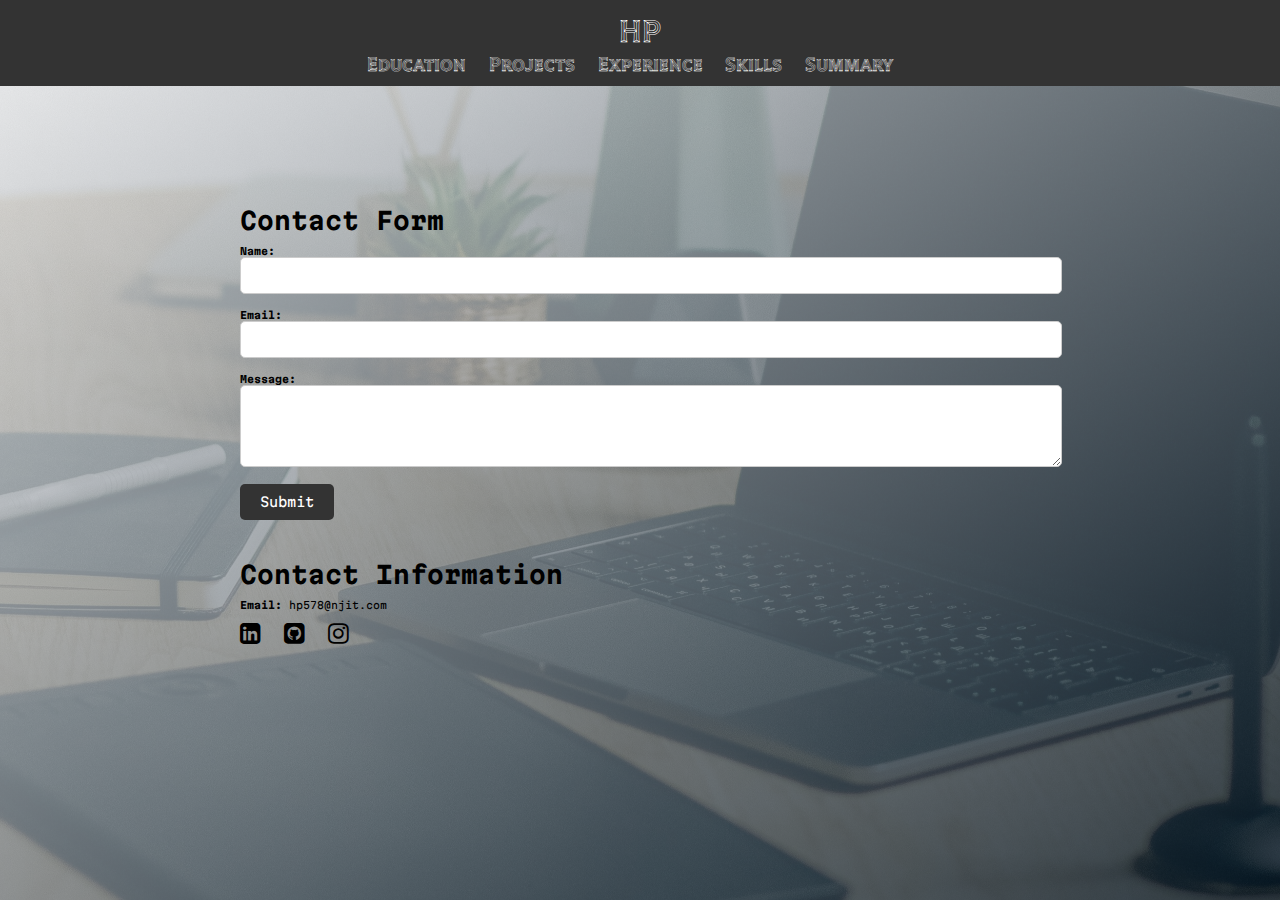
<file: contact.html>
<!DOCTYPE html>
<html lang="en">
<head>
    <meta charset="UTF-8">
    <meta name="viewport" content="width=device-width, initial-scale=1.0">
    <title>Contact Me</title>
    <link rel="stylesheet" href="css/contact.css">
    <link rel="stylesheet" href="css/style.css">
    <link rel="stylesheet" href="https://cdnjs.cloudflare.com/ajax/libs/font-awesome/4.7.0/css/font-awesome.min.css">
</head>
<body>
    <nav class="nav">
        <div>
            <a href="index.html" class="ft-head">HP</a>
        </div>
        <ul class="nav-links">
            <li><a href="index.html#section-edu" class="ft-nav">Education</a></li>
            <li><a href="index.html#section-pro" class="ft-nav">Projects</a></li>
            <li><a href="index.html#section-exp" class="ft-nav">Experience</a></li>
            <li><a href="index.html#section-skills" class="ft-nav">Skills</a></li>
            <li><a href="index.html#section-about" class="ft-nav">Summary</a></li>
        </ul>
      </nav>

    <main>
        <div class="parent">
            <div class="c1">
                <section class="contact-form">
                    <h2 class = "f">Contact Form</h2>
                    <form action="#" method="post">
                        <label for="name" class = "f">Name:</label>
                        <input type="text" id="name" name="name" required>
        
                        <label for="email" class = "f">Email:</label>
                        <input type="email" id="email" name="email" required>
        
                        <label for="message" class = "f">Message:</label>
                        <textarea id="message" name="message" rows="4" required></textarea>
        
                        <button type="submit" class = "f">Submit</button>
                    </form>
                </section>
        
                <section class="contact-info">
                    <h2 class = "f">Contact Information</h2>
                    <ul class = "f">
                        <li><strong>Email:</strong> hp578@njit.com</li>
                    </ul>
                    <ul>
                        <a href = " https://www.linkedin.com/in/hetpatelcompse/"><i class="fa fa-linkedin-square" style="font-size:24px; padding-right:20px;color: black;" ></i></a>
                        <a href = " https://github.com/Het1110"><i class="fa fa-github-square" style="font-size:24px;  padding-right:20px; color: black;" ></i></a>
                        <a href = " https://www.instagram.com/het3017/"><i class="fa fa-instagram" style="font-size:24px;  padding-right:20px;color: black;"></i></i></a>
                    </ul>
                </section>

            </div>
            


        </div>
    </main>

</body>
</html>
</file>
<file: css/contact.css>
/* styles.css */
@import url('https://fonts.googleapis.com/css2?family=Martian+Mono:wght@300&display=swap');
@import url('https://fonts.googleapis.com/css2?family=Tilt+Prism&display=swap');
@import url('https://fonts.googleapis.com/css2?family=Press+Start+2P&display=swap');
@import url('https://fonts.googleapis.com/css2?family=Black+Ops+One&display=swap');
body {
    font-family: Arial, sans-serif;
    background-color: rgb(235, 226, 214);
    height: 100vh;
    background-image: linear-gradient(to right bottom,rgba(255, 255, 255, 0.8), rgba(2, 18, 30, 0.8) ), url('12.jpg');
    background-size: cover;
    background-position: top;
    clip-path: polygon(0% 0% , 100% 0%, 100% 85vh ,0% 100%);
}




.f{
    font-family: 'Martian Mono', monospace;
}
main {
    max-width: 800px;
    margin: 0 auto;
    padding: 20px;
}

.contact-form {
    margin-bottom: 40px;
    margin-top: 100px;
}

.contact-form h2,
.contact-info h2 {
    font-size: 24px;
    margin-bottom: 10px;
}

label {
    
    margin-bottom: 5px;
    font-weight: bold;
}

input[type="text"],
input[type="email"],
textarea {
    width: 100%;
    padding: 10px;
    margin-bottom: 15px;
    border: 1px solid #ccc;
    border-radius: 5px;
}

button {
    background-color: #333;
    color: #fff;
    border: none;
    padding: 10px 20px;
    border-radius: 5px;
    cursor: pointer;
}

.contact-info ul {
    list-style: none;
    padding: 0;
}

.contact-info li {
    margin-bottom: 10px;
}

footer {
    background-color: #333;
    color: #fff;
    text-align: center;
    padding: 10px 0;
}

/* Responsive Styles */

@media screen and (max-width: 768px) {
    main {
        padding: 10px;
    }
}
</file>
<file: css/style.css>
@import url('https://fonts.googleapis.com/css2?family=Tilt+Prism&display=swap');
@import url('https://fonts.googleapis.com/css2?family=Black+Ops+One&display=swap');
@import url('https://fonts.googleapis.com/css2?family=Black+Ops+One&family=Josefin+Sans&display=swap');
*{
    margin: 0;
    padding: 0;
    box-sizing: inherit;
}
body {
    margin: 0;
    padding: 0;
    font-family: Arial, sans-serif;
}
html{
    font-size: 62.5%;
}
.body-con{
    font-family: "Lato", sans-serif;
    box-sizing: border-box;
    background-image: linear-gradient(to right bottom,rgba(255, 255, 255, 0.8), rgba(0, 0, 0, 0.8) ), url('112.jpg');
    background-size: cover;
    background-position: top;
}
.nav{
    background-color: rgb(15, 25, 35);
    background-color: #333;
    color: #fff;
    align-items: center;
    padding: 10px 20px;
    text-align: center;
    position: relative;
}
.ft-nav{
    font-family: 'Tilt Prism', cursive;
    font-size:20px;
    color: #fff;
}
.nav-links li{
    list-style: none;
    align-items: center;
    display: inline;
}
.nav-links li {
    margin-right: 20px;
}
.nav-links a {
    text-decoration: none;
    color: #fff;
    font-weight: bold;
    transition: color 0.3s ease;
}
.nav-links a:hover {
    color: #898989; /* Change the color on hover */
}
.ft-head{
    font-family: 'Tilt Prism', cursive;
    font-size: xx-large;
    color: #fff;
    text-decoration: none;
}
.ft{
    font-family: 'Black Ops One', cursive;
    font-size:85px;
    color: #fff;
}
footer {
    text-align: center;
    padding: 15px;
    size: 15px;
    background-color: rgb(15, 25, 35);
    color: #fff;
  }
.ok{
    font-size: 15px;
    font-family: 'Tilt Prism', cursive;
}
.header{
    background-color: rgb(235, 226, 214);
    height: 95vh;
    background-image: linear-gradient(to right bottom,rgba(255, 255, 255, 0.8), rgba(2, 18, 30, 0.8) ), url('112.jpg');
    background-size: cover;
    background-position: top;
    clip-path: polygon(0% 0% , 100% 0%, 100% 85vh ,0% 100%);
}
.header-primary
{
    color: rgb(255, 255, 255);
    text-transform: uppercase;
    margin-bottom: 1.6rem;
}
.header__text{
    position: absolute;
    top: 35%;
    left: 30%;
    text-align: center;
}
.header-primary--sub{
    font-weight: 500;
    display: block;
    font-family: 'Black Ops One', cursive;
    font-size: 2.5rem;
    letter-spacing: 0.7rem;
    padding-bottom: 2rem;
}
.anim-right{
    animation-name: anim-right;
    animation-duration: 1s;
    animation-timing-function: ease-in-out;
}
@keyframes anim-right {
    0% { transform: translate(20rem,  0px); 
    opacity: 0%;}
    100%   { transform: translate(0rem, 0px);
        opacity: 100%;} 
}
#anim-up{
animation-name: anim-up;
animation-duration: 1s;
animation-timing-function: ease-in-out;
animation-iteration-count: 1;
}
@keyframes anim-up {
    0% { transform: translate(0rem,  20px); 
    opacity: 0%;}
    100%   { transform: translate(0rem, 0px);
        opacity: 100%;} 
} 
.button:link,
.button:visited{
    text-transform: uppercase;
    text-decoration: none;
    padding:1rem 4rem;
    display: inline-block;
    font-size: 3rem;
    font-weight: 700;
    transition: all 0.5s;
    position: relative;
}
.button:hover{
    transform: translateY(-0.3rem );
    box-shadow: 0rem 1rem 2rem rgba(0, 0, 0, 0.6);
    color: rgb(15, 25, 35);
}
.button:hover::after{
    width: 100%;   
    background-color:#ffffff;
}
.button-white{
    font-family: 'Black Ops One', cursive;
    background-color: rgb(15, 25, 35);
    color: rgb(255, 255, 255);
}
.button-white:after{
    background-color: rgb(15, 25, 35);
}
.button:active{
    transform: translateY(-0.15rem );
    box-shadow: 0rem 1rem 1rem rgba(0, 0, 0, 0.6);
}
.button::after{
    content: "";
    display: inline-block;
    height: 100%;
    width: 0%;
    position: absolute;
    top: 0;
    left: 0;
    transition: all 0.5s;
    z-index: -1;
    transform: translateX();
}
.button-ca{
    transition: transform 0.2s !important;
}
.button-ca:hover{
    transform: scale(1.1);
    color: #ffffff;
}
.back{
    padding-top: 50px;
    padding-bottom: 100px;
    font-family: "Lato", sans-serif;
    box-sizing: border-box;
    background-image: linear-gradient(to right bottom,rgba(255, 255, 255, 0.8), rgba(2, 18, 30, 0.8) ), url('1121.jpg');
    background-size: cover;
    background-position: top;
    clip-path: polygon(0% 0% , 100% 15%, 100% 85% ,0% 100%);
}
.back-sk{
    padding-top: 50px;
    padding-bottom: 150px;
    font-family: "Lato", sans-serif;
    box-sizing: border-box;
    background-image: linear-gradient(to right bottom,rgba(255, 255, 255, 0.8), rgba(2, 18, 30, 0.8)  ), url('1122.jpg');
    background-size: cover;
    background-position: top;
    clip-path: polygon(0% 0% , 100% 15%, 100% 85% ,0% 100%);
}
.text {
    margin-right: 20%;
    margin-left: 20%;
    font-size: medium;
    text-align: center;
    font-weight: 500;
    color: #fff;
    font-family: 'Josefin Sans', sans-serif;
}
.text-head {
    text-align: center;
    margin-bottom: 5px;
    font-size: xx-large;
    padding-left: 20px;
    color: #fff;
    font-family: 'Josefin Sans', sans-serif;
}
.u-center-text{
    text-align: center;
}
.container {
    align-items:center;
    margin-bottom: 50px;
}
.img-pos{
    width: 20%;
    height: 20%;
    margin-left: 40%;
    border-radius: 1000%;
    text-align: center;
    margin-bottom: 5%;
}
.row-u{
    margin-bottom: 20px;
}
.heading-secondary{ 
    margin-top: 9rem;
    font-size: 3.5rem;
    text-transform: uppercase;
    font-weight: 700;
    font-family: 'Black Ops One', cursive;
    display: inline-block;
    background-image: linear-gradient(to right bottom,rgb(0, 0, 0), rgb(0, 0, 0) );
    -webkit-background-clip: text;
    color: transparent;
    letter-spacing: 0.2rem;
    padding-bottom: 30px;
}
.containers{
    text-align: center;
    position: relative;
    
}
.containers .progress{
    font-family: 'Josefin Sans', sans-serif;
    color: rgb(15, 25, 35);
    position: relative;
    display: inline-block;
    width: 200px;
    height: 200px;
    margin-right: 20px;
    margin-bottom: 20px;
    border-radius: 50%;
    background: 
      radial-gradient(closest-side, white 79%, transparent 80% 100%),
      conic-gradient(rgb(15,25,35) var(--i) , rgb(255, 255, 255) 0);
}
.containers .progress h3{
    position: absolute;
    top:50%;
    left: 50%;
    transform: translate(-50%,-50%);
    font-size: 2.5em;
    font-weight: 500;
    z-index: 1;
}
.containers .progress h3 span{
    font-size: 0.7em;
    font-weight: 500;
    z-index: 1;
}
.containers .progress h4{
    position:absolute;
    top:62%;
    left: 50%;
    transform: translate(-50%);
    font-size: 1.2em;
    font-weight: 500;
    z-index: 1;
}
.paragraph{
    text-align: center;
    padding-bottom: 5px;
    font-size: 25px;
    font-weight: 500;
    color: #fff;
    font-family: 'Josefin Sans', sans-serif;
}
.paragraph-s{
    text-align: center;
    padding-bottom: 5px;
    font-size: 20px;
    font-weight: 500;
    color: #fff;
    font-family: 'Josefin Sans', sans-serif;
}
.paragraph-date{
    text-align: center;
    font-size: medium;
    padding-bottom: 5px;
    font-weight: 500;
    color: #fff;
    font-family: 'Josefin Sans', sans-serif;
}
.paragraph-des{
    text-align: center;
    font-size: medium;
    padding-left: 200px;
    padding-right: 200px;
    font-weight: 500;
    color: #fff;
    font-family: 'Josefin Sans', sans-serif;
}
</file>
